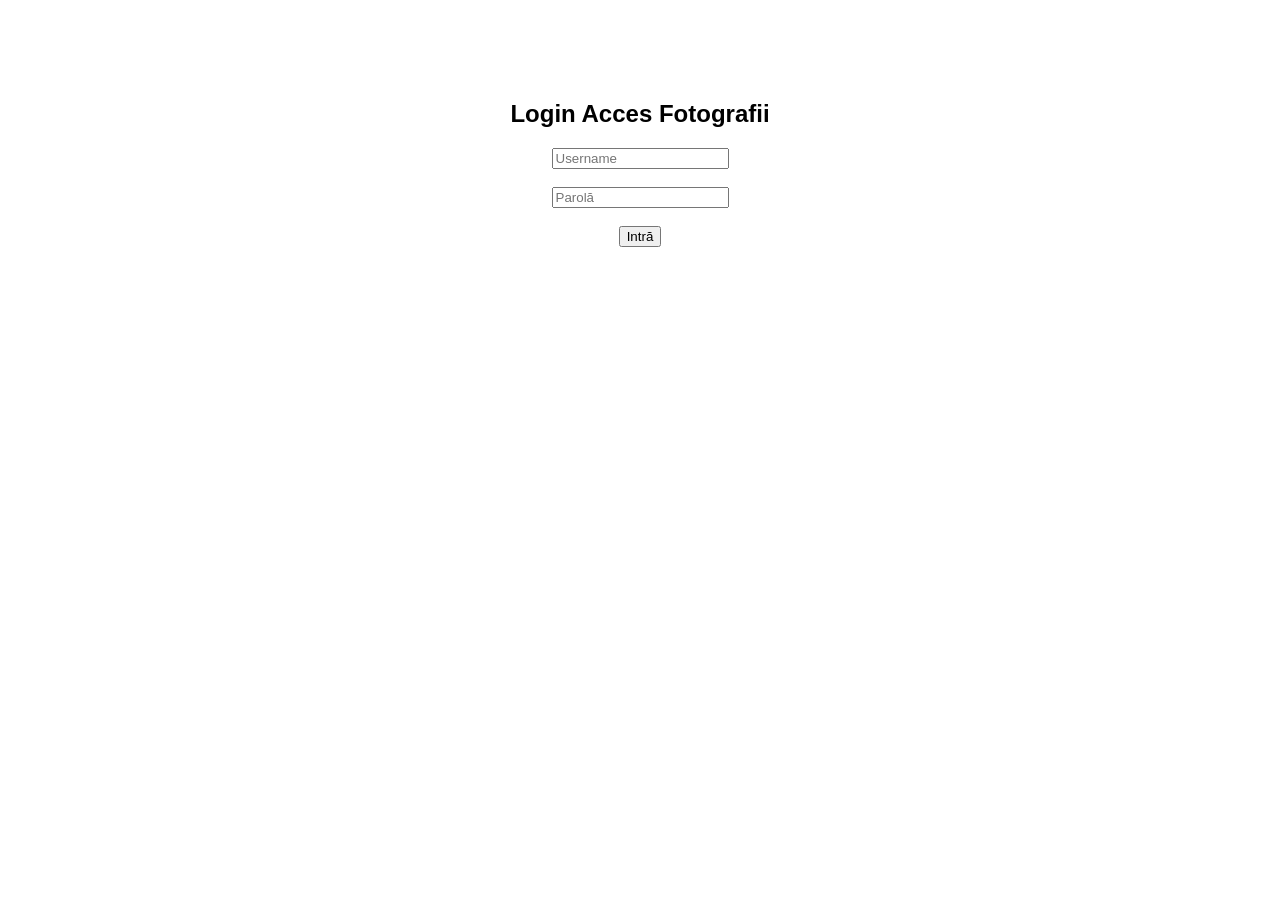
<file: templates/loghin.html>
<!DOCTYPE html>
<html>
<head>
    <title>Login Fotograf</title>
</head>
<body style="font-family: Arial; text-align:center; margin-top:100px;">

<h2>Login Acces Fotografii</h2>

<form method="POST">
    <input name="username" placeholder="Username"><br><br>
    <input name="password" type="password" placeholder="Parolă"><br><br>
    <button type="submit">Intră</button>
</form>

</body>
</html>
</file>
